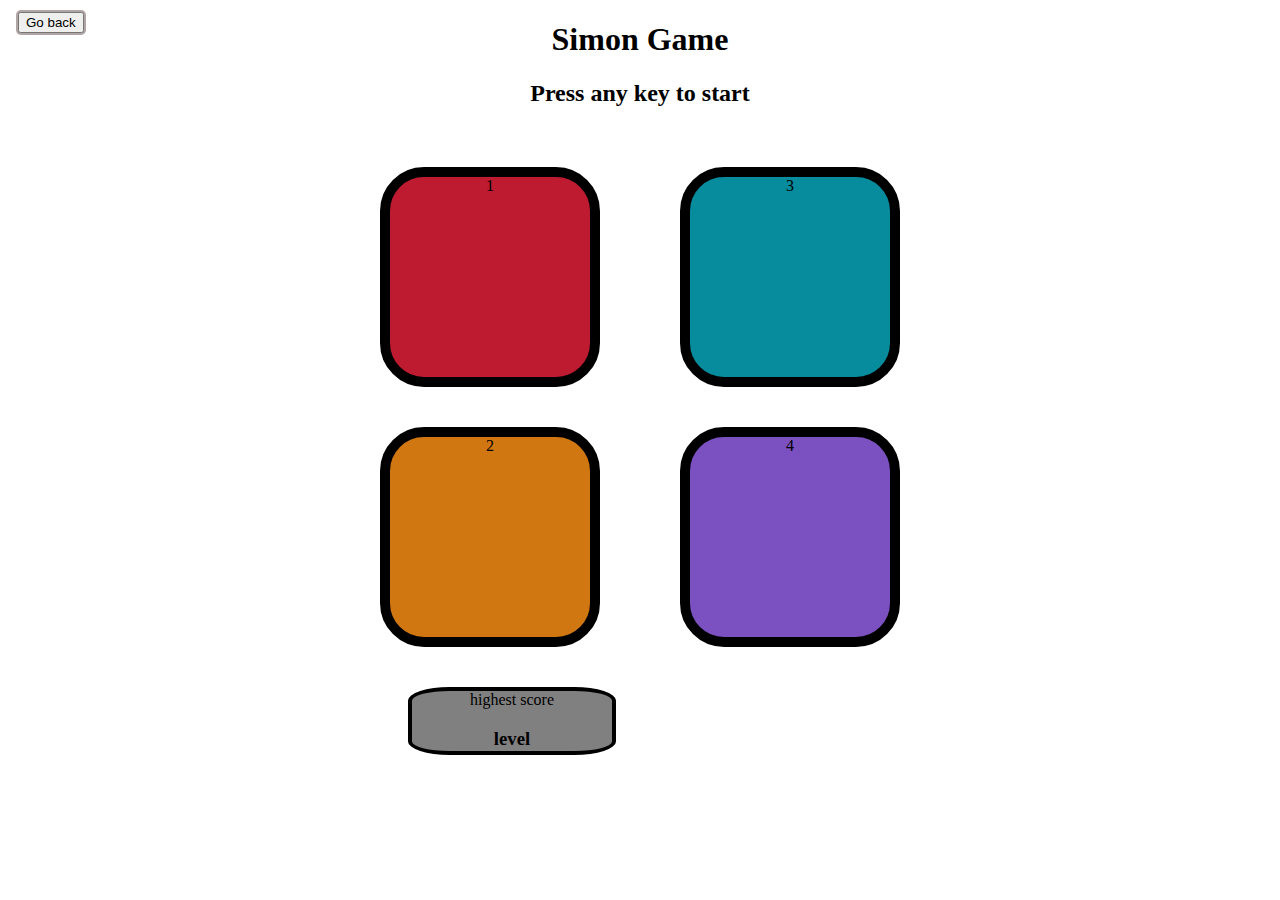
<file: game.html>
<!DOCTYPE html>
<html lang="en">
<head>
    <meta charset="UTF-8">
    <meta name="viewport" content="width=device-width, initial-scale=1.0">
    <title>Simon says</title>
    <link href="https://cdn.jsdelivr.net/npm/bootstrap@5.3.5/dist/css/bootstrap.min.css" rel="stylesheet" integrity="sha384-SgOJa3DmI69IUzQ2PVdRZhwQ+dy64/BUtbMJw1MZ8t5HZApcHrRKUc4W0kG879m7" crossorigin="anonymous">
    <link rel="stylesheet" href="game.css"> 
</head>
<body>
    <h1>Simon Game</h1>
    <h2>Press any key to start</h2>

    <div class="btn-container">
        <div class="line-one">
            <div class="btn red" type="button" id="red">1</div>
            <div class="btn yellow" type="button" id="yellow">2</div>
        </div>
        <div class="line-two">
            <div class="btn green" type="button" id="green">3</div>
            <div class="btn purple" type="button" id="purple">4</div>
        </div>
    </div>
    <div class="score">
        highest score
        <h3>level</h3> 
    </div>
    <div class="back">
      <button>Go back</button>

    </div>



    <script src="https://cdn.jsdelivr.net/npm/bootstrap@5.3.5/dist/js/bootstrap.bundle.min.js" integrity="sha384-k6d4wzSIapyDyv1kpU366/PK5hCdSbCRGRCMv+eplOQJWyd1fbcAu9OCUj5zNLiq" crossorigin="anonymous"></script>
    <script src="app.js"></script>
</body>
</html>
</file>
<file: game.css>
body {
    text-align: center;
}

.btn {
    height: 200px;
    width: 200px;
    border-radius: 20%;
    border: 10px solid black;
    margin: 2.5rem;
    
}

.btn-container {
    display: flex;
    justify-content: center;
}

.yellow {
    background-color: rgb(209, 119, 17);
}
.red {
    background-color: rgb(190, 27, 49);
}
.purple {
    background-color: rgb(123, 80, 192);
}
.green {
    background-color: rgb(7, 140, 158);
}

.flash {
    background-color: rgb(61, 35, 35);
}
.userflash {
    background-color: rgb(38, 207, 38);
}

.score{
    height: 60px;
    width: 200px;
    border: 4px solid black;
    border-radius: 20%;
    margin-left: 400px;
    background-color: grey;
}

.back{
    position: fixed;
    left: 16px;
    top: 10px;
    background-color: rgb(177, 166, 166);
    color: black;
    padding: 2px;
    border: 0;
    outline: 0;
    border-radius: 5px;
   
}
</file>
